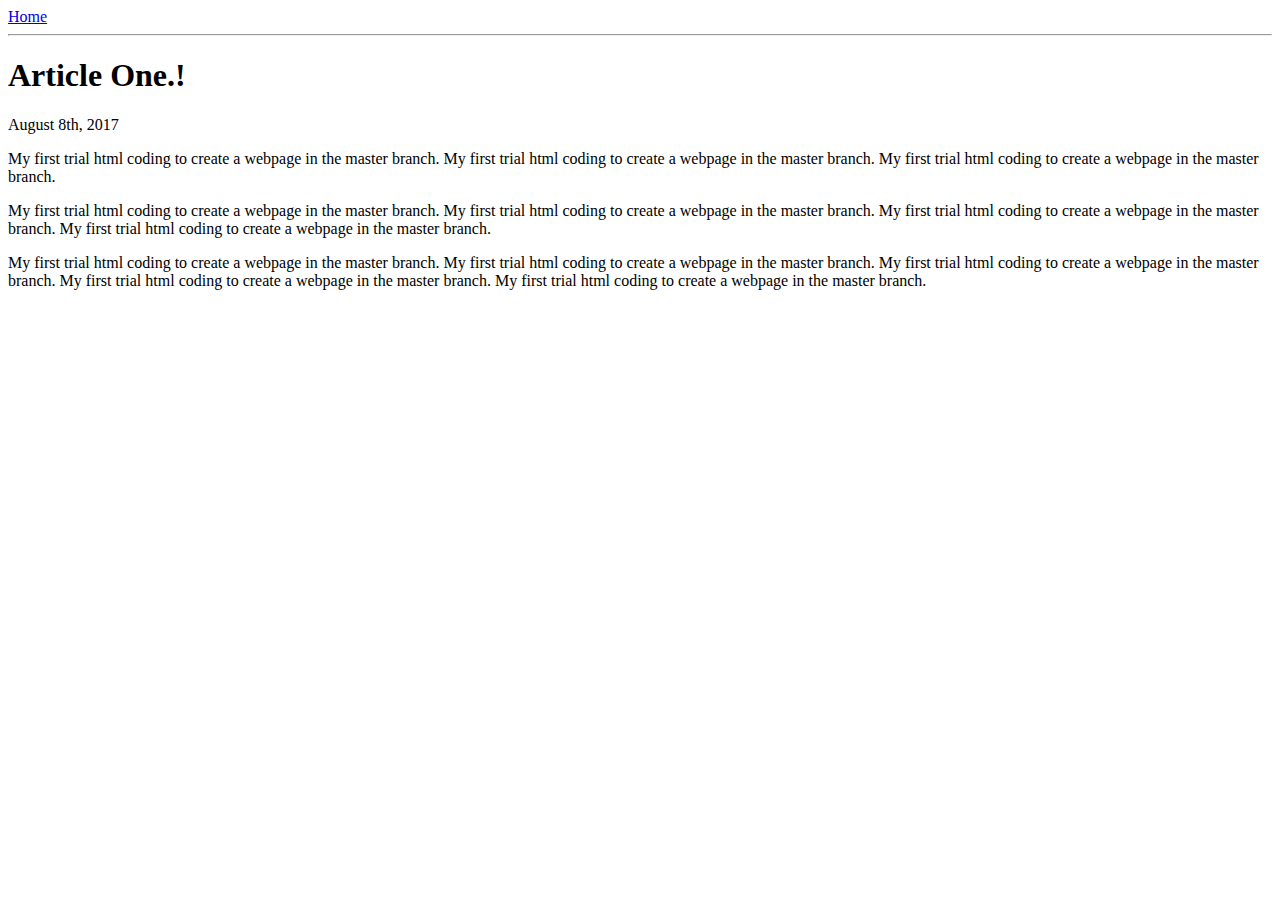
<file: ui/article-one.html>
<html>
    <head>
        <title>
            Article-one: Shruthi Hebbar
        </title>
    </head>
    <body>
        <div>
            <a href="/">Home</a>
        </div>
        <hr/>
        <h1>
          Article One.!  
        </h1>
        <div>
            August 8th, 2017
        </div>
        <div>
            <p>
                My first trial html coding to create a webpage in the master branch. My first trial html coding to create a webpage in the master branch. My first trial html coding to create a webpage in the master branch.
            </p>
            <p>
                My first trial html coding to create a webpage in the master branch. My first trial html coding to create a webpage in the master branch. My first trial html coding to create a webpage in the master branch. My first trial html coding to create a webpage in the master branch.
            </p>
            <p>
                My first trial html coding to create a webpage in the master branch. My first trial html coding to create a webpage in the master branch. My first trial html coding to create a webpage in the master branch. My first trial html coding to create a webpage in the master branch. My first trial html coding to create a webpage in the master branch.
            </p>
        </div>
    </body>
</html>
</file>
